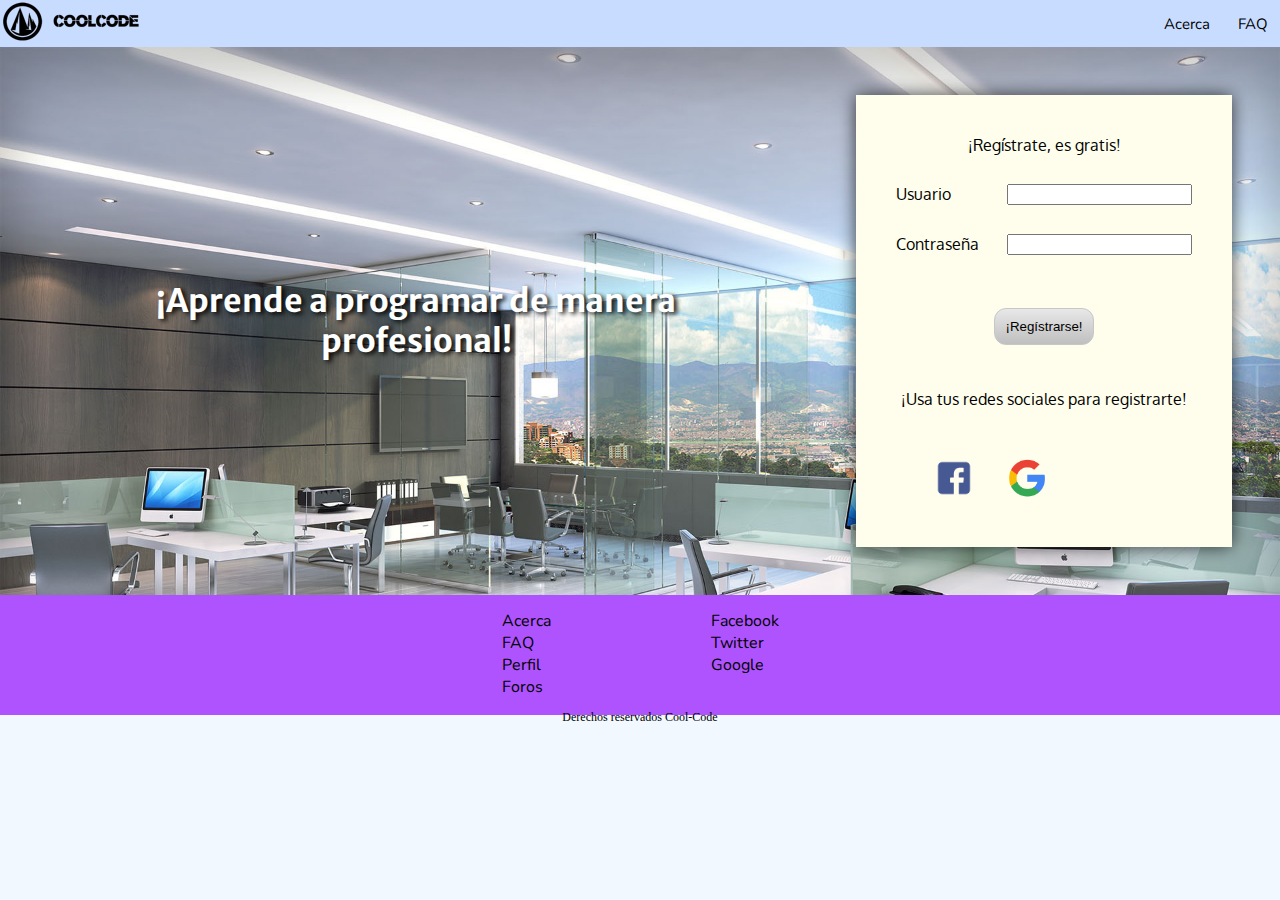
<file: Index.html>
<!DOCTYPE html>
<html>
<head>
  <meta name="viewport" content="width=device-width, initial-scale=1.0">
  <title>Programe como Profesional | Cool-Code</title>
  <link rel="stylesheet" type="text/css" href="Res.css">
  <link rel="stylesheet" type="text/css" href="Style.css">
</head>
<body>
  <header>
    <div class="header">
      <div class="headericon">
        <img src="docs/images/logo.png" alt="logo">
      </div>
      <div class="headeritems">
        <a class="HI" href="Acerca.html">Acerca</a>
        <a class="HI" href="FAQ.html">FAQ</a>
      </div>
    </div>
  </header>
  <main>
    <div class="home">
      <div class="title">
        <h1>&iexcl;Aprende a programar de manera profesional!</h1>
        </div>
        <div class="log">
          <form action="home_user.html">
            <table id="t1">
              <tr>
                <td align="center" colspan="2">&iexcl;Reg&iacute;strate, es gratis!</td>
              </tr>
              <tr>
                <td><label for="user">Usuario</label></td>
                <td><input name="user" id="user"></td>
              </tr>
              <tr>
                <td><label for="pass">Contrase&ntilde;a</label></td>
                <td><input type="password" name="pass" id="pass"></td>
              </tr>
              <tr>
                <td colspan="2" align="center"><button class="button" type="submit"/> &iexcl;Reg&iacute;strarse!</td>
                </tr>
                <tr>
                  <td colspan="2" align="center"><p>&iexcl;Usa tus redes sociales para registrarte!</p></td>
                </tr>
                <tr class="img">
                  <td align="right"><img src="docs/images/fb.png" alt="logo fb" height="50" width="50"></td>
                  <td><img src="docs/images/goo.png" alt="logo google" height="40" width="40"></td>
                </tr>
              </table>
            </form>
          </div>
        </div>
      </main>
      <footer>
        <div class="footer">
          <div class="f1">
            <a href="Acerca.html">Acerca</a>
            <a href="FAQ.html">FAQ</a>
            <a href="perfil.html">Perfil</a>
            <a href="">Foros</a>
          </div>
          <div class="f2">
            <a href="FAQ.html">Facebook</a>
            <a href="FAQ.html">Twitter</a>
            <a href="FAQ.html">Google</a>
          </div>
        </div>
      <p>Derechos reservados Cool-Code</p>
    </footer>
  </body>
</html>
</file>
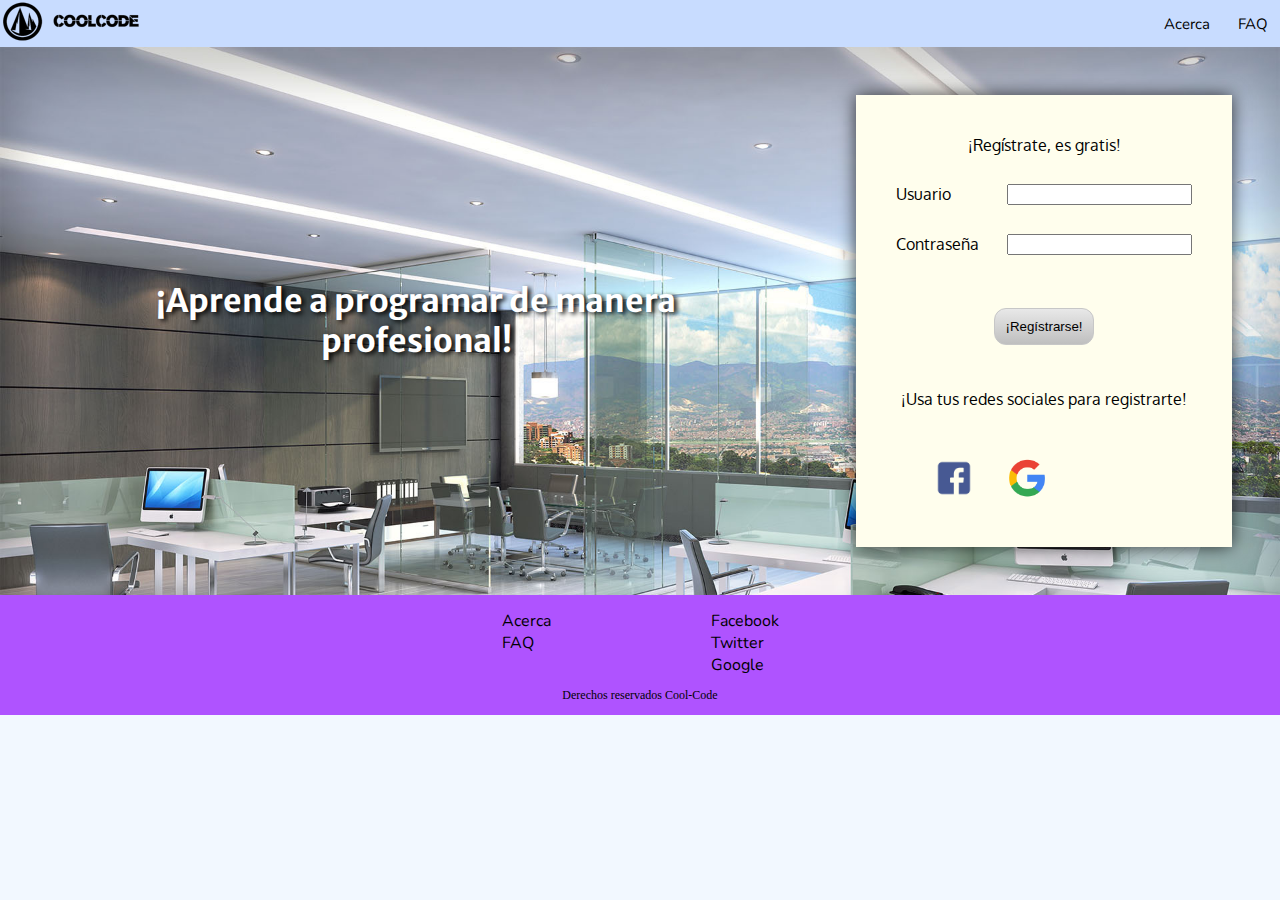
<file: index.html>
<!DOCTYPE html>
<html>
<head>
  <meta name="viewport" content="width=device-width, initial-scale=1.0">
  <title>Programe como Profesional | Cool-Code</title>
  <link rel="stylesheet" type="text/css" href="Res.css">
  <link rel="stylesheet" type="text/css" href="Style.css">
</head>
<body>
  <header>
    <div class="header">
      <div class="headericon">
        <a href="index.html"><img src="docs/images/logo.png" alt="logo"></a>
      </div>
      <div class="headeritems">
        <a class="HI" href="Acerca.html">Acerca</a>
        <a class="HI" href="FAQ.html">FAQ</a>
      </div>
    </div>
  </header>
  <main>
    <div class="home">
      <div class="title">
        <h1>&iexcl;Aprende a programar de manera profesional!</h1>
        </div>
        <div class="log">
          <form action="home_user.html">
            <table id="t1">
              <tr>
                <td align="center" colspan="2">&iexcl;Reg&iacute;strate, es gratis!</td>
              </tr>
              <tr>
                <td><label for="user">Usuario</label></td>
                <td><input name="user" id="user"></td>
              </tr>
              <tr>
                <td><label for="pass">Contrase&ntilde;a</label></td>
                <td><input type="password" name="pass" id="pass"></td>
              </tr>
              <tr>
                <td colspan="2" align="center"><button class="button" type="submit"/> &iexcl;Reg&iacute;strarse!</td>
                </tr>
                <tr>
                  <td colspan="2" align="center"><p>&iexcl;Usa tus redes sociales para registrarte!</p></td>
                </tr>
                <tr class="img">
                  <td align="right"><a href="http://www.facebook.com"><img src="docs/images/fb.png" alt="logo fb" height="50" width="50"></a></td>
                  <td><a href="https://accounts.google.com/Login"><img src="docs/images/goo.png" alt="logo google" height="40" width="40"></a></td>
                </tr>
              </table>
            </form>
          </div>
        </div>
      </main>
      <footer>
        <div class="footer">
          <div class="f1">
            <a href="Acerca.html">Acerca</a>
            <a href="FAQ.html">FAQ</a>
          </div>
          <div class="f2">
            <a href="http://www.facebook.com">Facebook</a>
            <a href="http://www.twitter.com">Twitter</a>
            <a href="https://accounts.google.com/Login">Google</a>
          </div>
        </div>
      <p>Derechos reservados Cool-Code</p>
    </footer>
  </body>
</html>
</file>
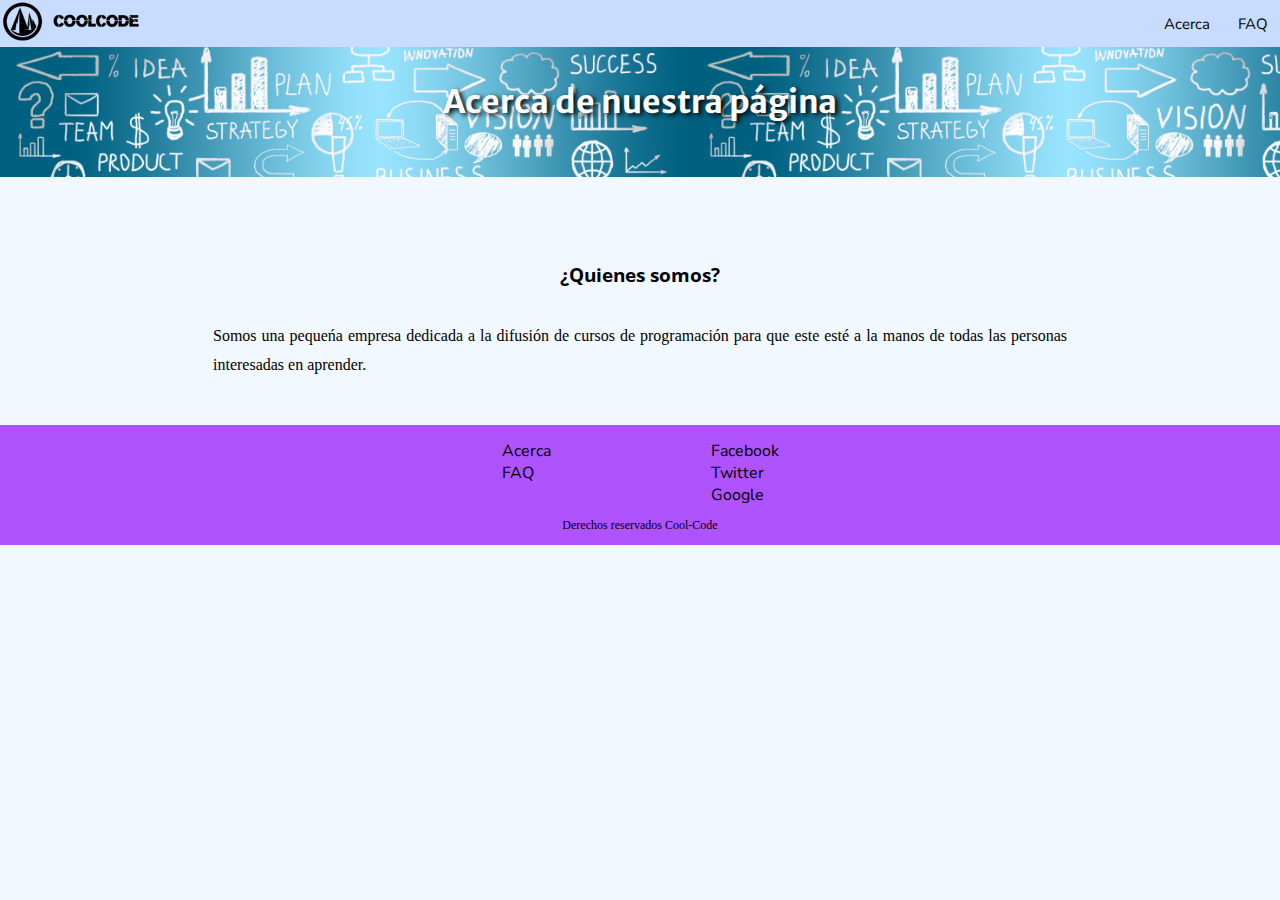
<file: Acerca.html>
<!DOCTYPE html>
<html>
<head>
  <meta name="viewport" content="width=device-width, initial-scale=1.0">
  <title>Acerca | Cool-Code</title>
  <link rel="stylesheet" type="text/css" href="Res.css">
  <link rel="stylesheet" type="text/css" href="Style.css">
</head>
<body>
  <header>
    <div class="header">
      <div class="headericon">
        <a href="index.html"><img src="docs/images/logo.png" alt="logo"></a>
      </div>
      <div class="headeritems">
        <a class="HI" href="Acerca.html">Acerca</a>
        <a class="HI" href="FAQ.html">FAQ</a>
      </div>
    </div>
  </header>
  <div class="banner">
    <h1 class="ad">Acerca de nuestra p&aacute;gina</h1>
  </div>
  <main>
    <div class="body">
      <section>
        <div class="resbox">
          <h3>&iquest;Quienes somos?</h3>
          <p>Somos una peque&nacute;a empresa dedicada a la difusi&oacute;n de cursos de programaci&oacute;n para que este est&eacute; a la manos de todas las personas interesadas en aprender. </p>
        </div>
      </section>
    </div>
  </main>
  <footer>
    <div class="footer">
      <div class="f1">
        <a href="Acerca.html">Acerca</a>
        <a href="FAQ.html">FAQ</a>
      </div>
      <div class="f2">
        <a href="http://www.facebook.com">Facebook</a>
        <a href="http://www.twitter.com">Twitter</a>
        <a href="https://accounts.google.com/Login">Google</a>
      </div>
    </div>
    <p>Derechos reservados Cool-Code</p>
  </footer>
</body>
</html>
</file>
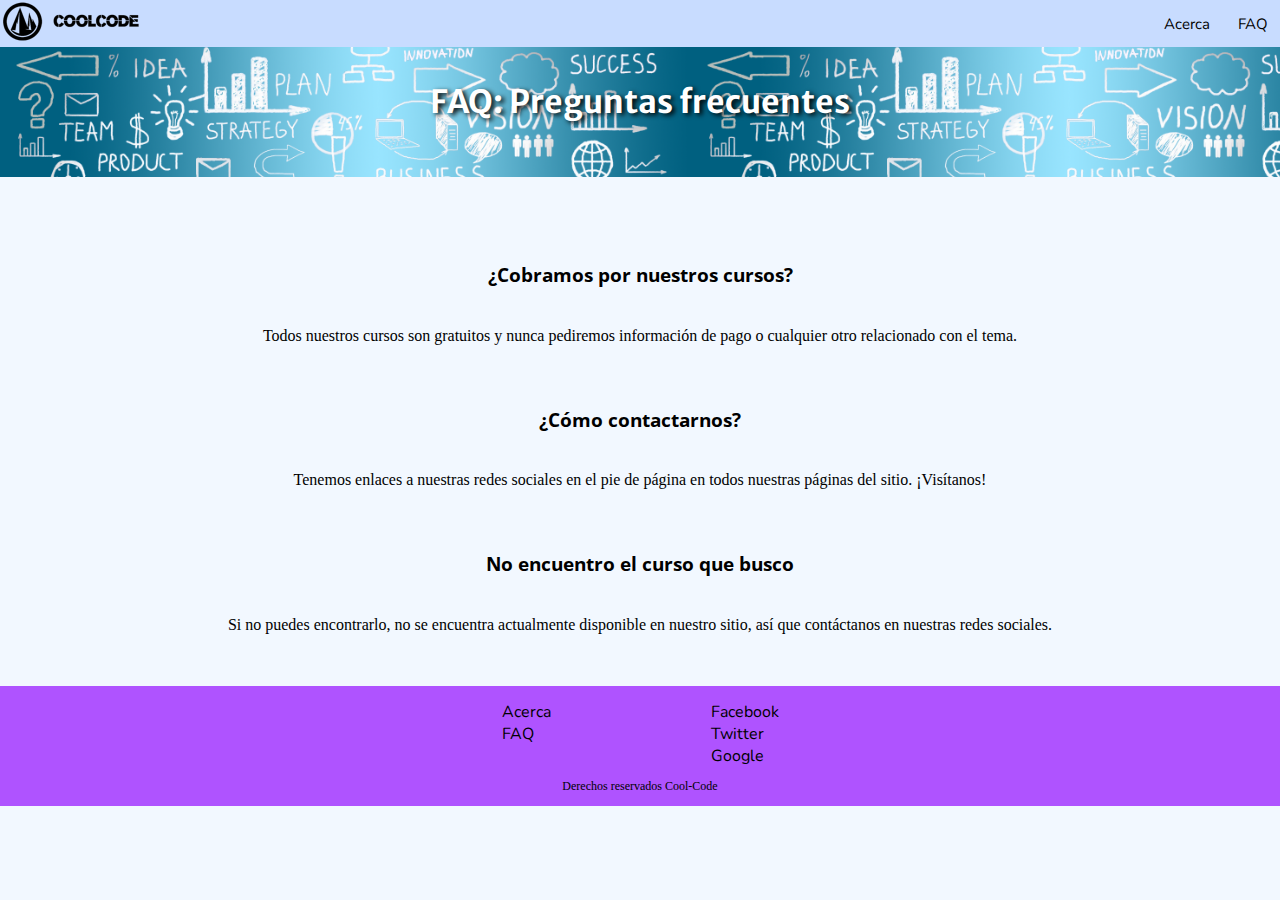
<file: FAQ.html>
<!DOCTYPE html>
<html>
<head>
  <meta name="viewport" content="width=device-width, initial-scale=1.0">
  <title>FAQ | Cool-Code</title>
  <link rel="stylesheet" type="text/css" href="Res.css">
  <link rel="stylesheet" type="text/css" href="Style.css">
</head>
<body>
  <header>
    <div class="header">
      <div class="headericon">
        <a href="index.html"><img src="docs/images/logo.png" alt="logo"></a>
      </div>
      <div class="headeritems">
        <a class="HI" href="Acerca.html">Acerca</a>
        <a class="HI" href="FAQ.html">FAQ</a>
      </div>
    </div>
  </header>
  <div class="banner">
    <h1 class="ad">FAQ: Preguntas frecuentes</h1>
  </div>
  <main>
    <div class="body">
      <section>
        <div class="resbox">
          <h3>&iquest;Cobramos por nuestros cursos?</h3>
          <p class="faq">Todos nuestros cursos son gratuitos y nunca pediremos informaci&oacute;n de pago o cualquier otro relacionado con el tema.</p>
          <h3 >&iquest;C&oacute;mo contactarnos?</h3>
          <p class="faq">Tenemos enlaces a nuestras redes sociales en el pie de p&aacute;gina en todos nuestras p&aacute;ginas del sitio. &iexcl;Vis&iacute;tanos!</p>
          <h3>No encuentro el curso que busco</h3>
          <p class="faq">Si no puedes encontrarlo, no se encuentra actualmente disponible en nuestro sitio, as&iacute; que cont&aacute;ctanos en nuestras redes sociales.</p>
        </div>
      </section>
    </div>
  </main>
  <footer>
    <div class="footer">
      <div class="f1">
        <a href="Acerca.html">Acerca</a>
        <a href="FAQ.html">FAQ</a>
      </div>
      <div class="f2">
        <a href="http://www.facebook.com">Facebook</a>
        <a href="http://www.twitter.com">Twitter</a>
        <a href="https://accounts.google.com/Login">Google</a>
      </div>
    </div>
    <p>Derechos reservados Cool-Code</p>
  </footer>
</body>
</html>
</file>
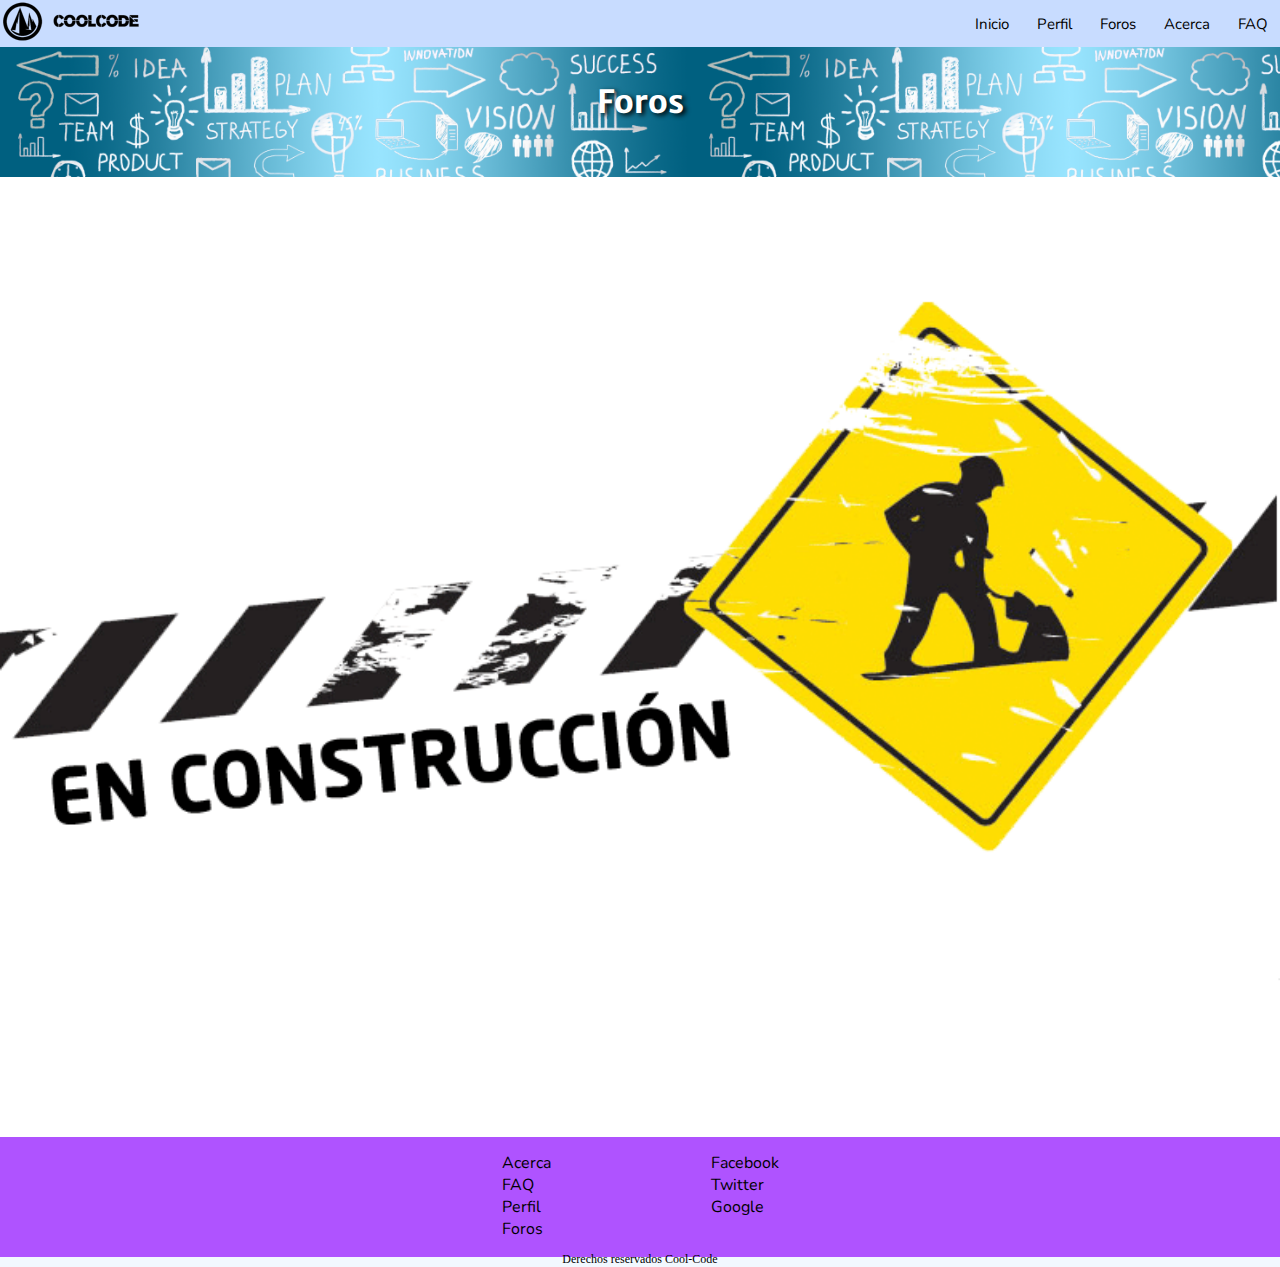
<file: Foros.html>
<!DOCTYPE html>
<html>
<head>
  <meta name="viewport" content="width=device-width, initial-scale=1.0">
  <title>Foros | Cool-Code</title>
  <link rel="stylesheet" type="text/css" href="Res.css">
  <link rel="stylesheet" type="text/css" href="Style.css">
</head>
<body>
  <header>
    <div class="header">
      <div class="headericon">
        <a href="index.html"><img src="docs/images/logo.png" alt="logo"></a>
      </div>
      <div class="headeritems">
        <a class="HI" href="home_user.html">Inicio</a>
        <a class="HI" href="perfil.html">Perfil</a>
        <a class="HI" href="Foros.html">Foros</a>
        <a class="HI" href="Acerca.html">Acerca</a>
        <a class="HI" href="FAQ.html">FAQ</a>
      </div>
    </div>
  </header>
  <div class="banner">
    <h1 class="ad">Foros</h1>
  </div>
  <main>
    <div class="body">
      <img src="docs/images/construccion.gif" alt="imagen">
    </div>
  </main>
  <footer>
    <div class="footer">
      <div class="f1">
        <a href="Acerca.html">Acerca</a>
        <a href="FAQ.html">FAQ</a>
        <a href="perfil.html">Perfil</a>
        <a href="Foros.html">Foros</a>
      </div>
      <div class="f2">
        <a href="http://www.facebook.com">Facebook</a>
        <a href="http://www.twitter.com">Twitter</a>
        <a href="https://accounts.google.com/Login">Google</a>
      </div>
    </div>
    <p>Derechos reservados Cool-Code</p>
  </footer>
</body>
</html>
</file>
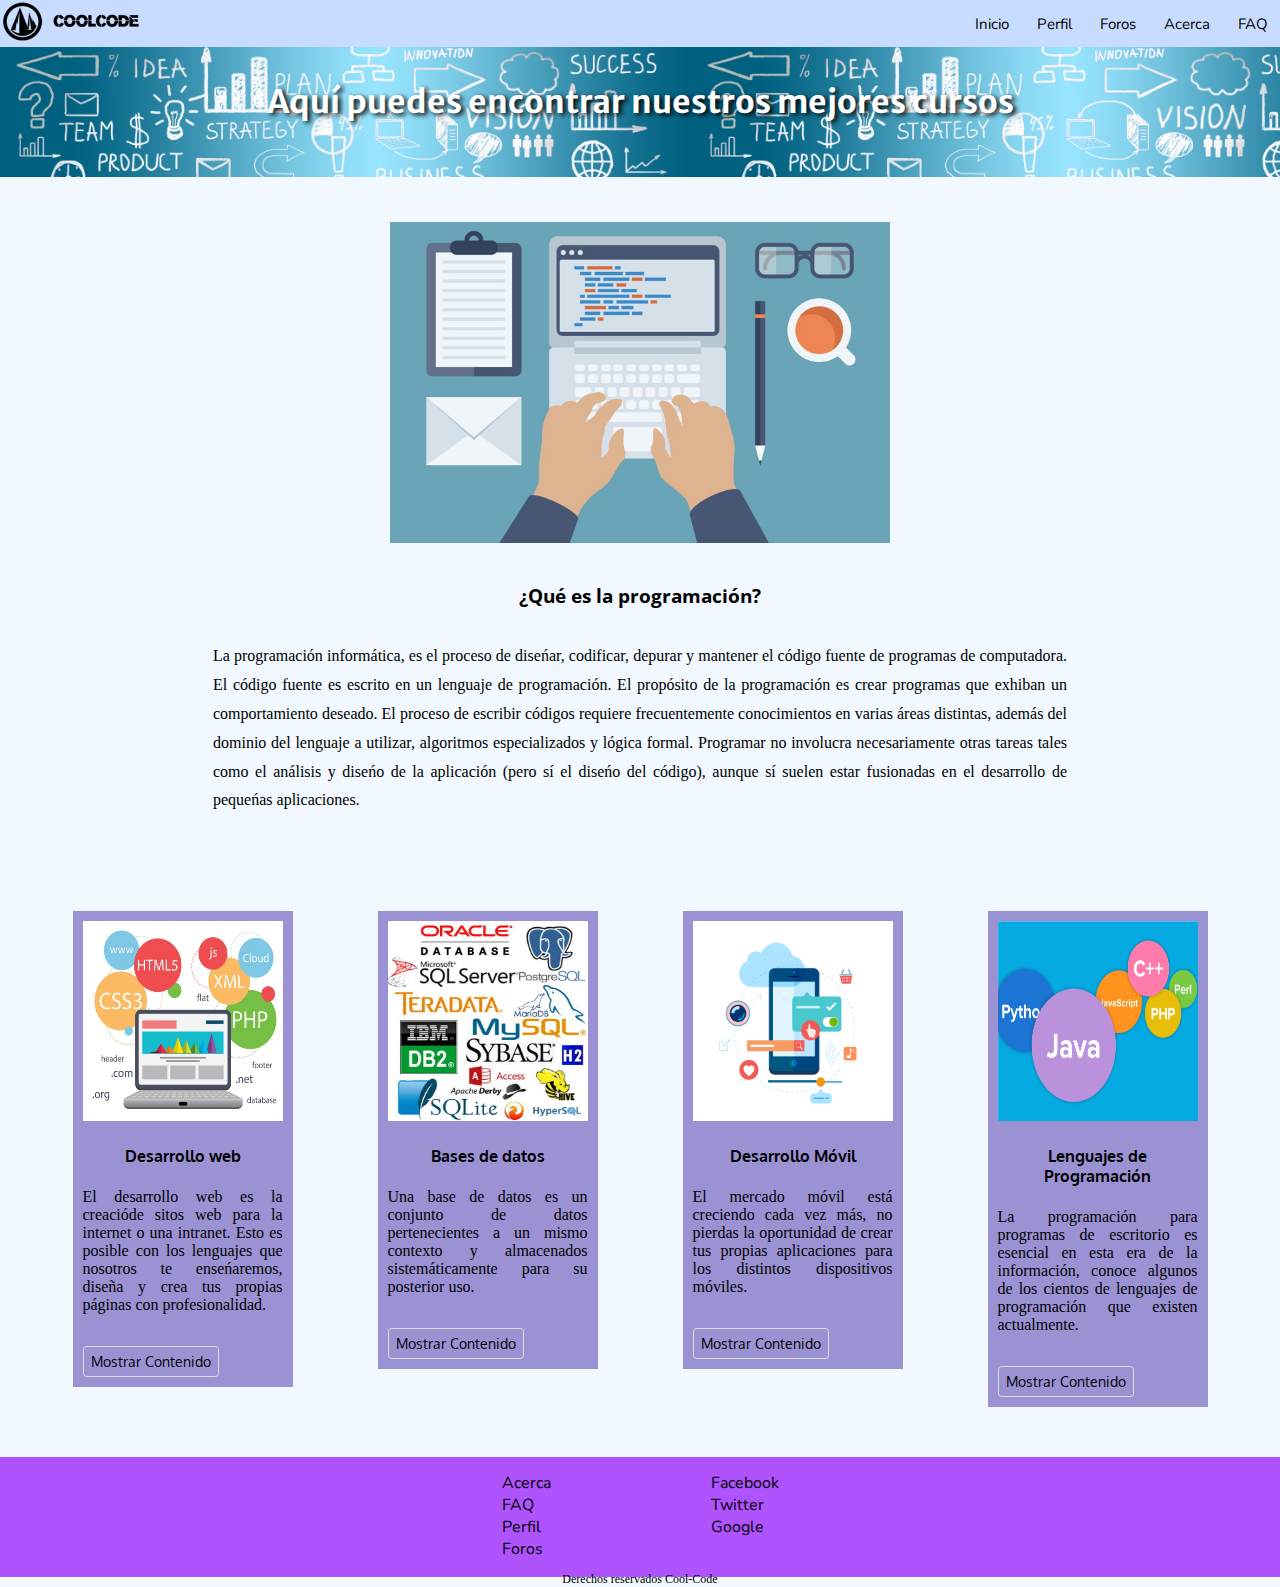
<file: home_user.html>
<!DOCTYPE html>
 <html>
 <head>
   <meta name="viewport" content="width=device-width, initial-scale=1.0">
   <title>P&aacute;gina de Usuario | Cool-Code</title>
   <link rel="stylesheet" type="text/css" href="Res.css">
   <link rel="stylesheet" type="text/css" href="Style.css">
 </head>
 <body>
   <header>
     <div class="header">
       <div class="headericon">
         <a href="index.html"><img src="docs/images/logo.png" alt="logo"></a>
       </div>
       <div class="headeritems">
         <a class="HI" href="home_user.html">Inicio</a>
         <a class="HI" href="perfil.html">Perfil</a>
         <a class="HI" href="Foros.html">Foros</a>
         <a class="HI" href="Acerca.html">Acerca</a>
         <a class="HI" href="FAQ.html">FAQ</a>
       </div>
     </div>
   </header>
   <div class="banner">
     <h1 class="ad">Aqu&iacute; puedes encontrar nuestros mejores cursos</h1>
   </div>
   <main>
     <div class="body">
       <section>
         <div class="resbox">
           <img id="resimg" src="docs/images/banner2.jpg" alt="img">
           <h3>&iquest;Qu&eacute; es la programaci&oacute;n?</h3>
           <p>La programaci&oacute;n inform&aacute;tica, es el proceso de dise&nacute;ar, codificar, depurar y mantener el c&oacute;digo fuente de programas de computadora. El c&oacute;digo fuente es escrito en un lenguaje de programaci&oacute;n. El prop&oacute;sito de la programaci&oacute;n es crear programas que exhiban un comportamiento deseado. El proceso de escribir c&oacute;digos requiere frecuentemente conocimientos en varias &aacute;reas distintas, adem&aacute;s del dominio del lenguaje a utilizar, algoritmos especializados y l&oacute;gica formal. Programar no involucra necesariamente otras tareas tales como el an&aacute;lisis y dise&nacute;o de la aplicaci&oacute;n (pero s&iacute; el dise&nacute;o del c&oacute;digo), aunque s&iacute; suelen estar fusionadas en el desarrollo de peque&nacute;as aplicaciones.</p>
         </div>
       </section>
       <section>
         <div class="curses">
           <div class="cursebox">
             <img src="docs/images/web.jpg" alt="web" height="200" width="200">
             <h4 class="cursetitle">Desarrollo web</h4>
               <p>El desarrollo web es la creaci&oacute;de sitos web para la internet o una intranet. Esto es posible con los lenguajes que nosotros te ense&nacute;aremos, diseña y crea tus propias p&aacute;ginas con profesionalidad.</p>
               <input type="checkbox" class="read-more-state" id="post-1" />
               <ul class="read-more-wrap">
                 <li class="read-more-target">HTML</li>
                 <li class="read-more-target">CSS</li>
                 <li class="read-more-target">JavaScript</li>
                 <li class="read-more-target">PHP</li>
               </ul>
               <label for="post-1" class="read-more-trigger"></label>
             </div>
           <div class="cursebox">
             <img src="docs/images/databases.jpg" alt="databases" height="200" width="200">
             <h4 class="cursetitle">Bases de datos</h4>
             <p>Una base de datos es un conjunto de datos pertenecientes a un mismo contexto y almacenados sistemáticamente para su posterior uso.</p>
             <input type="checkbox" class="read-more-state" id="post-2" />
             <ul class="read-more-wrap">
               <li class="read-more-target">MySQL</li>
               <li class="read-more-target">SQLServer</li>
               <li class="read-more-target">MongoDB</li>
               <li class="read-more-target">Oracle</li>
             </ul>
             <label for="post-2" class="read-more-trigger"></label>
           </div>
           <div class="cursebox">
             <img src="docs/images/movil.png" alt="movil" height="200" width="200">
             <h4 class="cursetitle">Desarrollo M&oacute;vil</h4>
             <p>El mercado m&oacute;vil est&aacute; creciendo cada vez m&aacute;s, no pierdas la oportunidad de crear tus propias aplicaciones para los distintos dispositivos m&oacute;viles.</p>
             <input type="checkbox" class="read-more-state" id="post-3" />
             <ul class="read-more-wrap">
               <li class="read-more-target">Android</li>
               <li class="read-more-target">iOS</li>
               <li class="read-more-target">Windows Phone</li>
             </ul>
             <label for="post-3" class="read-more-trigger"></label>
           </div>
           <div class="cursebox">
             <img src="docs/images/prog.png" alt="movil" height="200" width="200">
             <h4 class="cursetitle">Lenguajes de Programaci&oacute;n</h4>
             <p>La programaci&oacute;n para programas de escritorio es esencial en esta era de la informaci&oacute;n, conoce algunos de los cientos de lenguajes de programaci&oacute;n que existen actualmente.</p>
             <input type="checkbox" class="read-more-state" id="post-4" />
             <ul class="read-more-wrap">
               <li class="read-more-target">C++</li>
               <li class="read-more-target">Java</li>
               <li class="read-more-target">Python</li>
               <li class="read-more-target">.NET</li>
               <li class="read-more-target">C#</li>
             </ul>
             <label for="post-4" class="read-more-trigger"></label>
           </div>
         </div>
       </section>
     </div>
   </main>
   <footer>
     <div class="footer">
       <div class="f1">
         <a href="Acerca.html">Acerca</a>
         <a href="FAQ.html">FAQ</a>
         <a href="perfil.html">Perfil</a>
         <a href="Foros.html">Foros</a>
       </div>
       <div class="f2">
         <a href="http://www.facebook.com">Facebook</a>
         <a href="http://www.twitter.com">Twitter</a>
         <a href="https://accounts.google.com/Login">Google</a>
       </div>
     </div>
     <p>Derechos reservados Cool-Code</p>
   </footer>
 </body>
 </html>
</file>
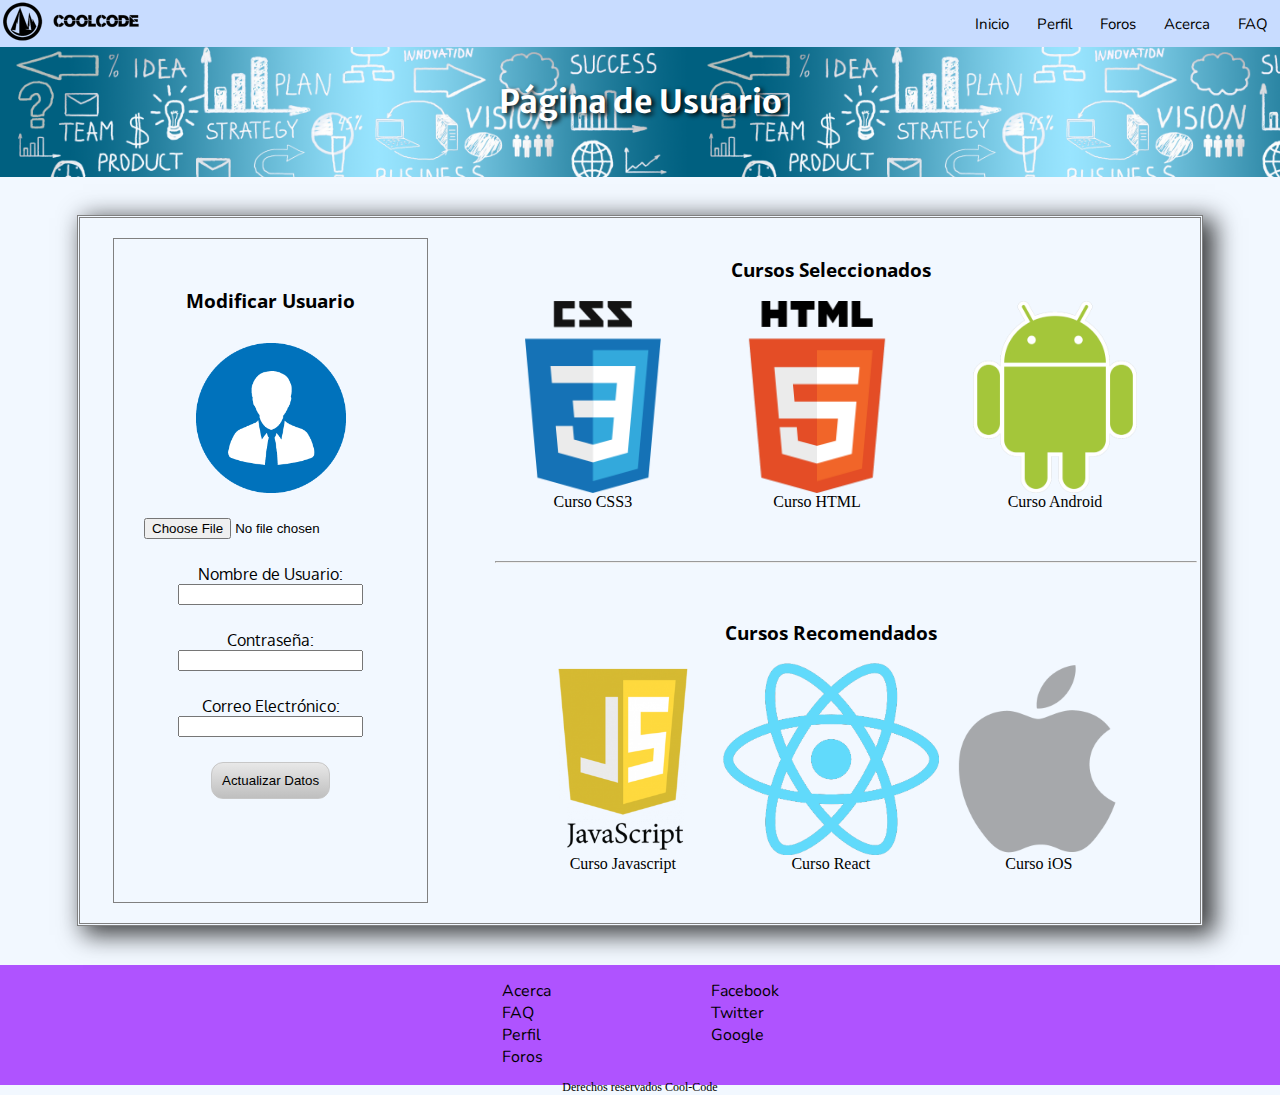
<file: perfil.html>
<!DOCTYPE html>
<html>
<head>
  <meta name="viewport" content="width=device-width, initial-scale=1.0">
  <title>Perfil de Usuario | Cool-Code</title>
  <link rel="stylesheet" type="text/css" href="Res.css">
  <link rel="stylesheet" type="text/css" href="Style.css">
</head>
<body>
  <header>
    <div class="header">
      <div class="headericon">
        <a href="index.html"><img src="docs/images/logo.png" alt="logo"></a>
      </div>
      <div class="headeritems">
        <a class="HI" href="home_user.html">Inicio</a>
        <a class="HI" href="perfil.html">Perfil</a>
        <a class="HI" href="Foros.html">Foros</a>
        <a class="HI" href="Acerca.html">Acerca</a>
        <a class="HI" href="FAQ.html">FAQ</a>
      </div>
    </div>
  </header>
  <div class="banner">
    <h1 class="ad">P&aacute;gina de Usuario</h1>
  </div>
  <main>
    <div class="body">
      <section>
        <div class="usermain">
          <div class="userbox boxborder">
            <h3 >Modificar Usuario</h3>
            <img src="docs/images/user.png" alt="foto usuario" height="150">
            <form class="usermod" action="perfil.html">
              <input id="fileimg" type="file" name="img" accept="image/*">
              <label for="user">Nombre de Usuario:</label>
              <input class="userinput" type="text" id="user">
              <label for="pass">Contrase&ntilde;a:</label>
              <input class="userinput" type="password" id="pass">
              <label for="mail">Correo Electr&oacute;nico:</label>
              <input class="userinput" type="email" id="mail">
              <input class="button" type="submit" value="Actualizar Datos">
            </form>
          </div>
          <hr class="hidden">
          <div class="usermain1">
            <div class="">
              <h3>Cursos Seleccionados</h3>
              <div class="userbox1">
                <figure class="imgbox">
                  <img class="curseimg" src="docs/images/css3.png" alt="curso css">
                  <figcaption class="imgfoot">Curso CSS3</figcaption>
                </figure>
                <figure class="imgbox">
                  <img class="curseimg" src="docs/images/html5.png" alt="curso html">
                  <figcaption class="imgfoot">Curso HTML</figcaption>
                </figure>
                <figure class="imgbox">
                  <img class="curseimg" src="docs/images/android.png" alt="curso android">
                  <figcaption class="imgfoot">Curso Android</figcaption>
                </figure>
              </div>
            </div>
            <hr>
              <div class="userbox">
                <h3>Cursos Recomendados</h3>
                <div class="userbox1">
                  <figure class="imgbox">
                    <img class="curseimg" src="docs/images/javascript.png" alt="curso javascript">
                    <figcaption class="imgfoot">Curso Javascript</figcaption>
                  </figure>
                  <figure class="imgbox">
                    <img class="curseimg" src="docs/images/react.png" alt=" curso react">
                    <figcaption class="imgfoot">Curso React</figcaption>
                  </figure>
                  <figure class="imgbox">
                    <img class="curseimg" src="docs/images/ios.png" alt="curso ios">
                    <figcaption class="imgfoot">Curso iOS</figcaption>
                  </figure>
                </div>
              </div>
          </div>
        </div>
      </section>
    </div>
  </main>
  <footer>
    <div class="footer">
      <div class="f1">
        <a href="Acerca.html">Acerca</a>
        <a href="FAQ.html">FAQ</a>
        <a href="perfil.html">Perfil</a>
        <a href="Foros.html">Foros</a>
      </div>
      <div class="f2">
        <a href="http://www.facebook.com">Facebook</a>
        <a href="http://www.twitter.com">Twitter</a>
        <a href="https://accounts.google.com/Login">Google</a>
      </div>
    </div>
    <p>Derechos reservados Cool-Code</p>
  </footer>
</body>
</html>
</file>
<file: Res.css>
/*Flexbox CSS and responsive rules*/
/*Header Section*/

.header {
  display: flex;
  width: 100%;
  align-items: center;
  justify-content: flex-start;
}
/*Header Section End*/

/*Home Section(Used only in Index.html)*/
body {
  margin: 0px;
}

.home {
  display: flex;
  flex-direction: row;
  flex-wrap: wrap;
  justify-content: space-between;
}
/*Home Section End*/

/*Body Section*/
.body {
  display: flex;
  flex-direction: column;
}

.resbox {
  display: flex;
  flex-direction: column;
  align-items: center;
  text-align: justify;
}

.ad {
  display: flex;
  flex-direction: column;
  align-items: center;
}

.curses {
  display: flex;
  flex-direction: row;
  justify-content: space-around;
  align-items: flex-start;
  flex-wrap: wrap;
}

.curses > .cursebox {
  margin:  20px;
}

.usermain {
  display: flex;
  flex-direction: row;
  margin: 3% 6% 3% 6%;
  border: 3px double gray;
  padding: 20px 0 20px 0;
  justify-content: space-around;
  box-shadow: 9px 6px 23px 3px rgba(0,0,0,0.75);

}

.usermod {
  display: flex;
  flex-direction: column;
}

.usermain1 {
  display: flex;
  flex-direction: column;
  width: 60%;
}

.userbox > img {
  display: block;
  margin-left: auto;
  margin-right: auto;
  margin-top: 30px;
}

.userbox1 {
  display: flex;
  justify-content: space-around;
}

.userbox1 > figure {
  margin: 0px;
}

.curseimg {
  display: inline-block;
  height: 15vw;
}

.imgbox {
  display: flex;
  flex-direction: column;
}

/*Body Section*/

/*Title Section*/
.title {
  display: flex;
  align-items: center;
}
/*Title Section End*/

/*Footer Section*/
.footer {
  display: flex;
  flex-direction: row;
  flex: 1;
  justify-content: center;
  padding-top: 10px;
}

.f1, .f2 {
  display: flex;
  flex-direction: column;
  padding-top: 5px;
  margin: 0px 80px 0px 80px;
}
/*Footer Section End*/

/*Responsive Section*/
@media only screen and (max-width: 1200px) {
  .usermain {
    flex-direction: column;
  }

  .usermain1 {
    width: 100%;
    margin-top: 50px;
  }

  .userinput {
    width: 40vw;
  }
}

@media only screen and (max-width: 1120px) {
  .home {
    display: flex;
    flex-direction: column;
    justify-content: center;
    align-items: center;
    align-content: center;
  }

  .imgfoot {
    font-size: 15px;
    text-align: center;
  }
}

@media only screen and (max-width: 550px) {
  .headeritems > .HI {
    line-height: 3;
  }

  .imgfoot {
    font-size: 12px;
  }
}
/*Responsive Section End*/
</file>
<file: Style.css>
/*Styling CSS*/
/*Imported fonts from Google Fonts*/
@import url('https://fonts.googleapis.com/css?family=Nunito');
@import url('https://fonts.googleapis.com/css?family=Merriweather+Sans');
@import url('https://fonts.googleapis.com/css?family=Oxygen');
@import url('https://fonts.googleapis.com/css?family=Open+Sans');

/*Styling rules for header section*/
.header {
  background-color: #C8DCFF;
  font-size: 15px;
  font-family: "Nunito", sans-serif;
}

.HI {
  padding: 12px
}

.HI:hover {
  background-color: #B3B3FF;
}

.headeritems {
  margin-left: auto;
}
/*Header Section End*/

/*Home Section Styling(Used only in Index.html)*/
body {
  background-color: #F2F8FF;
}

.home {
  background-image: url(docs/images/Background.jpg);
  background-size: cover;
  background-repeat: no-repeat;
  height: calc(100% - 167px);
}
/*Home Section End*/

/*Body Section(Used in all user pages)*/
.banner {
  background-image: url(docs/images/banner.png);
  background-size: contain;
  width: 100%;
  height: 130px;
}

.ad {
  color: white;
  text-shadow: 3px 2px 5px rgba(0, 0, 0, 1);
  font-family: "Merriweather Sans", sans-serif;
  margin: auto;
  padding-top: 35px;
}

.resbox {
  margin-top: 15px;
  padding: 30px;
}

.faq {
  text-align: center;
}

.resbox > h3 {
  margin-top: 40px;
}

.resbox p {
  width: 70%;
  line-height: 1.8;
}

.curses {
  padding: 30px;
}

.cursebox {
  background-color: #9B92D4;
  padding: 10px;
  text-align: justify;
  width: 200px;
}

.cursetitle {
  font-family: "Oxygen", sans-serif;
  text-align: center;
}

#resimg {
  width: 500px;
}

.userbox {
  padding: 30px;
}

.boxborder{
  border: 1px gray;
  border-style: groove;
}

.boxmargin {
  margin-top: 25px;
}

.usermod > input, label {
  margin-left: auto;
  margin-right: auto;
}
.usermod > label, .button, #fileimg {
  margin-top: 25px;
}

.hidden {
  display: none;
}

/*Show more button settings*/
.read-more-state {
  display: none;
}

.read-more-target {
  opacity: 0;
  max-height: 0;
  font-size: 0;
  transition: .25s ease;
}

.read-more-state:checked ~ .read-more-wrap .read-more-target {
  opacity: 1;
  font-size: inherit;
  max-height: 999em;
}

.read-more-state ~ .read-more-trigger:before {
  content: 'Mostrar Contenido';
}

.read-more-state:checked ~ .read-more-trigger:before {
  content: 'Ocultar Contenido';
}

.read-more-trigger {
  cursor: pointer;
  display: inline-block;
  padding: 0 .5em;
  color: black;
  font-size: .9em;
  line-height: 2;
  border: 1px solid #ddd;
  border-radius: .25em;
}
/*Show more button end*/
/*Body Section End*/

/*Title Styling*/
.title {
  width: 45%;
  color: white;
  margin-left: 10%;
  text-shadow: 3px 2px 5px rgba(0, 0, 0, 1);
  text-align: center;
  font-family: "Merriweather Sans", sans-serif;
}
/*Title Section End*/


/*Login Section Styling*/
#t1 {
  background-color: #FFFEED;
  padding: 25px;
}

#t1 td {
  padding: 13px;
}

.log {
  margin-top: 3rem;
  margin-bottom: 3rem;
  margin-right: 3rem;
  font-family: "Oxygen", sans-serif;
  box-shadow: 0px 0px 17px 0px rgba(0,0,0,0.75);
}

.button{
  border-radius: 12px;
  background-color: #e8e8e8;
  background-image: linear-gradient(to bottom, #e8e8e8, #bfbfbf);
  padding: 10px;
  border: solid #c7c7c7 1px;
}

.button:hover{
  background-color: #4CAF50;
  color: white;
  cursor: pointer;
}
/*Login Section End*/

/*Footer Section Styling*/
footer {
  margin-left: auto;
  width: 100%;
  /* width: 350px; */
  height: 120px;
  margin-right: auto;
  font-family: "Nunito", sans-serif;
  background: #AF53FF;
}

footer p{
  text-align: center;
  font-size: 12px;
  font-family: "Times New Roman", Times, serif;
}

footer a:hover{
  text-decoration: underline;
  color: gray;
}
/*Footer Section End*/

/*Tags Section*/
a {
  color:inherit;
  text-decoration: none;
}

h3 {
  font-family: 'Open Sans', sans-serif;
  text-align: center;

}

label {
  font-family: "Oxygen", sans-serif;
}

figcaption {
  text-align: center;
}

hr {
  margin-top: 50px;
  width: 700px;
}
/*Tags Section End*/

/*Responsive Section*/
@media only screen and (max-width: 1200px) {
  .boxborder{
    border: 0px;
  }

  .hidden {
    display: block;
  }

  hr {
    width: 70%;
  }
}

@media only screen and (max-width:1024px){
  .log {
    margin: 0px;
    margin-bottom: 3rem;
  }

  .title {
    margin: 0px;
    width: 55%
  }
}

@media only screen and (max-width: 800px) {
  .title {
    width: 65%;
  }

  .ad {
    width: 70%;
    text-align: center;
    padding-top: 25px;
  }
}

@media only screen and (max-width: 720px) {
  .title {
    width: 75%;
  }

  .ad {
    width: 80%;
  }

  #resimg {
    width: 400px;
  }

  .resbox p {
    width: 400px;
  }
}

@media only screen and (max-width: 550px) {
  .headeritems > .HI {
    line-height: 3;
  }
}

@media only screen and (max-width: 480px) {
  .ad {
    font-size: 1.7em;
    width: 95%;
  }

  .cursebox {
    margin-bottom: 2em;
  }

  #resimg {
    width: 80%;
  }

  .resbox p {
    width: 80%;
  }
}
/*Responsive Section End*/
</file>
